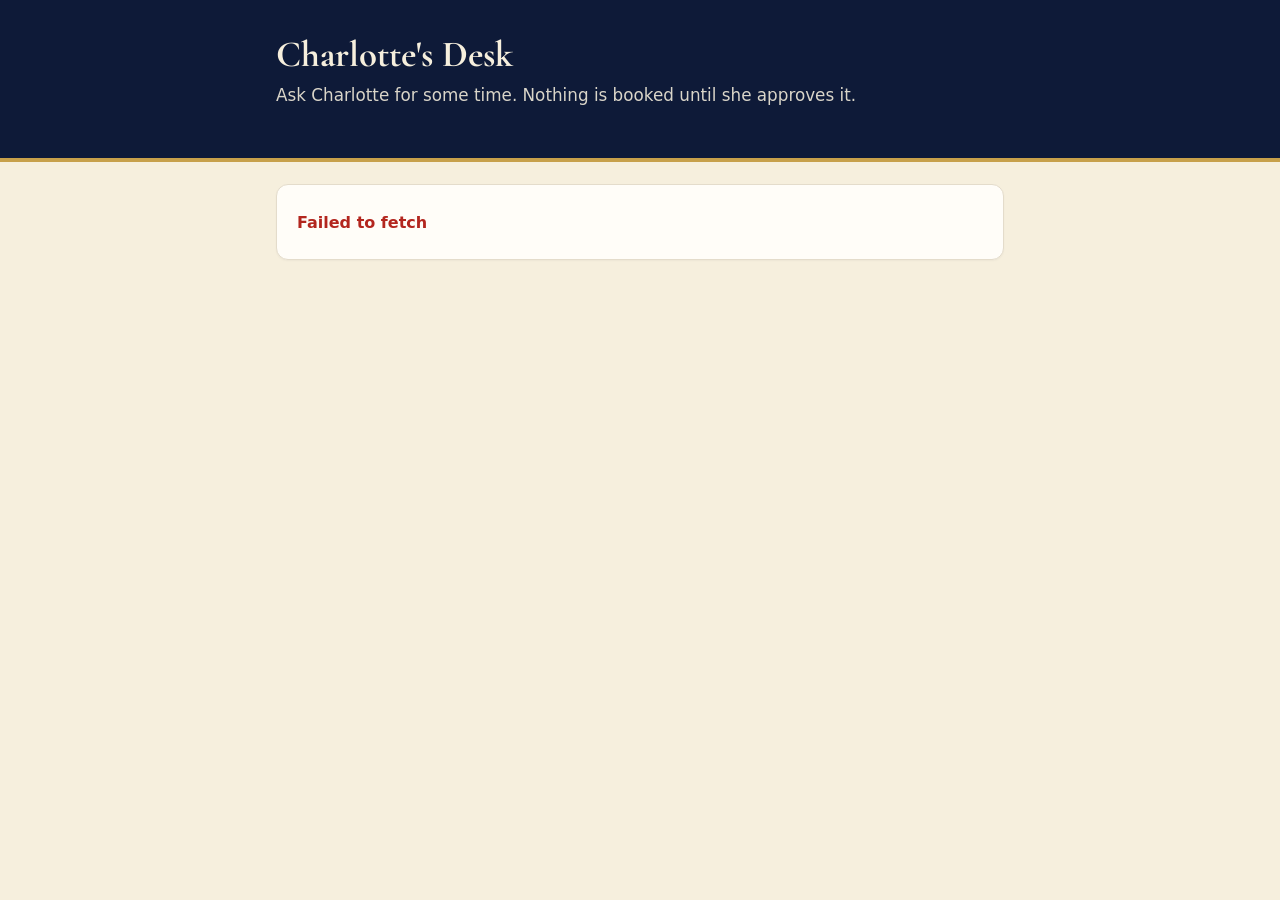
<file: index.html>
<!doctype html>
<html lang="en-GB"><head><meta charset="utf-8"><meta name="viewport" content="width=device-width, initial-scale=1">
<title>Charlotte's Desk</title>
<meta name="robots" content="noindex">
<link href="https://fonts.googleapis.com/css2?family=Cormorant+Garamond:wght@600;700&display=swap" rel="stylesheet">
<link rel="stylesheet" href="app.css">
<style>
  .tabs { display: flex; gap: 8px; margin-top: 20px; flex-wrap: wrap; }
  .tabs button { font: inherit; background: transparent; color: var(--cream); border: 1px solid rgba(246,239,221,.45); border-radius: 22px; padding: 8px 20px; cursor: pointer; }
  .tabs button[aria-selected=true] { background: var(--gold); color: var(--navy); border-color: var(--gold); font-weight: 700; }
  .tabs button:focus-visible { outline: 3px solid var(--gold); outline-offset: 2px; }
  .match { display: block; width: 100%; text-align: left; font: inherit; border: 2px solid var(--line); background: #fff; border-radius: 10px; padding: 10px 12px; margin-bottom: 8px; cursor: pointer; color: var(--ink); }
  .match.on { border-color: var(--navy); background: #f1f3fa; box-shadow: 0 0 0 3px rgba(199,160,74,.35); }
  .match[disabled] { opacity: .55; cursor: not-allowed; }
  .match .small a { margin-left: 6px; }
  .mapframe { width: 100%; height: 220px; border: 1px solid var(--line); border-radius: 10px; margin-top: 4px; }
</style>
</head><body>
<header class="hero"><div class="wrap">
  <h1 id="ttl">Charlotte's Desk</h1>
  <p id="intro">Ask Charlotte for some time. Nothing is booked until she approves it.</p>
  <p id="next" class="small" style="margin-top:10px;color:var(--gold)"></p>
  <div class="tabs" role="tablist" aria-label="What would you like to do?">
    <button type="button" role="tab" id="tab-meet" aria-selected="true" aria-controls="panel-meet">Request a meeting</button>
    <button type="button" role="tab" id="tab-task" aria-selected="false" aria-controls="panel-task">Add a task</button>
  </div>
</div></header>

<main class="wrap">
 <!-- ================= REQUEST A MEETING ================= -->
 <div id="panel-meet" role="tabpanel" aria-labelledby="tab-meet">
  <div id="loading" class="card"><span class="muted">Loading Charlotte's availability…</span></div>
  <div id="fatal" class="card hide"><p class="err" id="fatalmsg"></p></div>

  <form id="form" class="hide" autocomplete="on" novalidate>
    <section class="card">
      <div class="step"><b>1</b><h3>How would you like to meet?</h3></div>
      <div class="cards2">
        <button type="button" class="pick on" data-t="Virtual (video call)"><strong>Video call</strong><span class="small muted">Charlotte sends you a link</span></button>
        <button type="button" class="pick" data-t="Face to face"><strong>Face to face</strong><span class="small muted">You choose where</span></button>
      </div>
      <div class="hide" id="locf" style="margin-top:12px">
        <div class="field" style="margin-bottom:8px"><label for="loc">Where would you like to meet? *</label>
          <div style="display:flex;gap:8px"><input type="text" id="loc" placeholder="Venue name and town, or a postcode" autocomplete="off"><button type="button" class="btn" id="findbtn" style="white-space:nowrap">Find address</button></div></div>
        <div id="matches"></div>
        <iframe id="mapframe" class="mapframe hide" title="Map of the place you chose" loading="lazy" referrerpolicy="no-referrer"></iframe>
        <p class="tiny muted" style="margin:6px 0 0">Charlotte can meet face to face within about an hour's drive of Newport. Anywhere further, a video call works best.</p>
      </div>
      <div class="notice hide" id="locmsg" role="status" style="margin-top:12px"></div>
    </section>

    <section class="card">
      <div class="step"><b>2</b><h3>How long?</h3></div>
      <div class="chips" id="lens"></div>
    </section>

    <section class="card">
      <div class="step"><b>3</b><h3>Pick a day and a time</h3></div>
      <p class="small muted" style="margin-top:0">Only times when Charlotte is free are shown (UK time).</p>
      <div class="chips" id="days" style="margin-bottom:10px"></div>
      <div class="chips" id="times"></div>
      <p class="small muted" id="nodays"></p>
      <p id="picked" class="small" style="margin-bottom:0"></p>
    </section>

    <section class="card">
      <div class="step"><b>4</b><h3>Your details</h3></div>
      <div class="row2"><div class="field"><label for="name">Your name *</label><input type="text" id="name" autocomplete="name"></div>
        <div class="field"><label for="email">Email *</label><input type="email" id="email" autocomplete="email"></div></div>
      <div class="field"><label for="phone">Phone (optional)</label><input type="tel" id="phone" autocomplete="tel"></div>
      <div class="field"><label for="topic">What would you like to talk about? *</label><textarea id="topic"></textarea></div>
      <div class="field hp" aria-hidden="true"><label for="website">Leave this empty</label><input type="text" id="website" tabindex="-1" autocomplete="off"></div>
      <div class="err" id="err" role="alert"></div>
      <button type="submit" class="btn gold block" id="go">Ask Charlotte for this time</button>
      <p class="tiny muted" style="margin-top:10px">This only sends Charlotte a request. Nothing is booked or confirmed until she approves it and replies to you by email.</p>
    </section>
  </form>

  <div id="done" class="card hide">
    <div class="ok"><h2 style="margin-top:0">Request sent</h2><p id="donemsg" style="margin:0"></p></div>
    <p class="small muted" style="margin-top:14px">Nothing is booked yet. Charlotte will reply by email once she has approved a time.</p>
  </div>
 </div>

 <!-- ================= ADD A TASK (Charlotte only) ================= -->
 <div id="panel-task" role="tabpanel" aria-labelledby="tab-task" class="hide">
  <div id="tapp" class="hide">
   <form id="tform" class="card" novalidate>
    <div class="field"><label for="t">What needs doing? *</label><textarea id="t" placeholder="e.g. Ring the venue about dietary needs"></textarea></div>
    <div class="field"><label id="tlistlbl">Which list?</label>
      <div class="chips" id="tlist"><button type="button" class="chip on" data-v="Work (Hammer and Pen)">Hammer and Pen</button><button type="button" class="chip" data-v="Work (Heres Law)">Heres Law</button><button type="button" class="chip" data-v="Personal">Personal</button></div></div>
    <div class="field"><label>When?</label>
      <div class="chips" id="twhen"><button type="button" class="chip on" data-d="today">Today</button><button type="button" class="chip" data-d="tomorrow">Tomorrow</button><button type="button" class="chip" data-d="friday">This Friday</button><button type="button" class="chip" data-d="monday">Next Monday</button><button type="button" class="chip" data-d="none">No date</button></div>
      <input type="date" id="tdue" style="margin-top:10px;max-width:220px" aria-label="Or pick a date"></div>
    <div class="field"><label>How urgent?</label>
      <div class="chips" id="turg"><button type="button" class="chip" data-v="Urgent (this week)">Urgent</button><button type="button" class="chip on" data-v="Normal">Normal</button><button type="button" class="chip" data-v="No rush">No rush</button></div></div>
    <div class="err" id="terr" role="alert"></div>
    <button type="submit" class="btn gold block" id="tgo">Add to my Morning Desk</button>
   </form>
   <section class="card"><h2 id="trecenth">Added recently</h2><div class="list" id="trecent"><span class="muted small">Loading…</span></div></section>
  </div>
 </div>
</main>
<script src="config.js?v=3"></script><script src="app.js?v=3"></script>
<script>
(function () {
  var D = window.Desk, $ = D.$, h = D.h, hadTk = /[#&]tk=/.test(location.hash), key = D.key(), tkey = key ? '' : D.taskKey(), limited = !key && !!tkey && (hadTk || /[?&](only=tasks|tab=task)/.test(location.search)); /* a remembered task key alone never turns the public meeting page into the tasks-only page */
  if (hadTk && !key) { try { history.replaceState(null, '', location.pathname + '?only=tasks'); } catch (e) { /* ignore */ } } // so a bookmark of the tasks-only page keeps working
  var st = { type: 'Virtual (video call)', len: 0, date: '', start: null, data: null, dest: '', f2f: null, matches: [] };

  // ---------------- tabs ----------------
  if (!key) { $('.tabs').classList.add('hide'); }
  if (limited) { $('#panel-meet').classList.add('hide'); $('#panel-task').classList.remove('hide'); $('#ttl').textContent = 'Add a task for Charlotte'; $('#intro').textContent = "It goes straight onto Charlotte's to do list."; $('#next').textContent = ''; document.title = 'Add a task for Charlotte'; $('#tapp').classList.remove('hide');
    // Personal or Other only (everything lands on her Personal list), a different button, and a list of everything added with when it was done and her notes
    $('#tlistlbl').textContent = 'Is it personal, or something else?'; $('#tlist').innerHTML = '<button type="button" class="chip on" data-v="Personal">Personal</button><button type="button" class="chip" data-v="Other">Other</button>';
    $('#tgo').textContent = "Add to Charlotte's to do list"; $('#trecenth').textContent = 'All to do list added'; }
  function showTab(which) {
    $('#panel-meet').classList.toggle('hide', which !== 'meet'); $('#panel-task').classList.toggle('hide', which !== 'task');
    $('#tab-meet').setAttribute('aria-selected', which === 'meet'); $('#tab-task').setAttribute('aria-selected', which === 'task');
    try { var u = new URL(location.href); if (which === 'task') u.searchParams.set('tab', 'task'); else u.searchParams.delete('tab'); history.replaceState(null, '', u.pathname + u.search); } catch (e) { /* ignore */ }
    if (which === 'task') openTasks();
  }
  $('#tab-meet').addEventListener('click', function () { showTab('meet'); });
  $('#tab-task').addEventListener('click', function () { showTab('task'); });

  // ---------------- request a meeting ----------------
  function fatal(m) { $('#loading').classList.add('hide'); $('#fatal').classList.remove('hide'); $('#fatalmsg').textContent = m; }
  function blocked(date, m) { if (st.type !== 'Face to face' || !st.dest || !st.f2f) return false; return (st.f2f[date] || []).some(function (b) { return m >= b[0] && m < b[1]; }); }
  function timesFor(d) { return D.fit(d.free, st.len, st.data.step).filter(function (m) { return !blocked(d.date, m); }); }
  function load(dest) {
    return D.api('getAvailability', dest || '').then(function (a) {
      st.data = a; st.f2f = a.f2f || null; $('#ttl').textContent = a.title || "Charlotte's Desk"; document.title = a.title || "Charlotte's Desk";
      if (!st.len) st.len = (a.lengths.indexOf(30) !== -1 ? 30 : a.lengths[0]);
      $('#loading').classList.add('hide'); $('#form').classList.remove('hide'); drawLens(); drawDays();
      var first = null; a.days.some(function (d) { var t = timesFor(d); if (t.length) { first = d.label + ' at ' + D.fmt(t[0]); return true; } });
      $('#next').textContent = first ? 'Next free time: ' + first : '';
    });
  }
  if (!limited) load('').catch(function (e) { fatal(e.message); });

  function toVideo(msg) {
    st.type = 'Virtual (video call)'; st.dest = ''; st.f2f = null; D.$$('.pick').forEach(function (x) { x.classList.toggle('on', x.dataset.t === st.type); });
    $('#locf').classList.add('hide'); $('#loc').value = ''; $('#matches').innerHTML = ''; $('#mapframe').classList.add('hide');
    $('#locmsg').textContent = msg; $('#locmsg').classList.remove('hide'); st.start = null; if (st.data) drawDays();
  }
  $('.cards2').addEventListener('click', function (e) {
    var b = e.target.closest('.pick'); if (!b) return; st.type = b.dataset.t; st.start = null;
    D.$$('.pick').forEach(function (x) { x.classList.toggle('on', x === b); });
    $('#locf').classList.toggle('hide', st.type !== 'Face to face'); $('#locmsg').classList.add('hide');
    if (st.type !== 'Face to face') { st.dest = ''; $('#mapframe').classList.add('hide'); }
    if (st.data) drawDays();
  });

  function findAddress() {
    var v = $('#loc').value.trim(); $('#locmsg').classList.add('hide'); if (!v) { $('#locmsg').textContent = 'Please type where you would like to meet.'; $('#locmsg').classList.remove('hide'); return; }
    var btn = $('#findbtn'); D.busy(btn, true, 'Searching…'); st.dest = ''; $('#matches').innerHTML = ''; $('#mapframe').classList.add('hide');
    D.api('checkLocation', v).then(function (r) {
      D.busy(btn, false);
      if (r.tooFar) { toVideo(r.message); return; }
      if (!r.ok) { $('#locmsg').textContent = r.message; $('#locmsg').classList.remove('hide'); return; }
      st.matches = r.matches;
      $('#matches').innerHTML = '<p class="small muted" style="margin:0 0 6px">Choose the right address:</p>' + r.matches.map(function (m, i) {
        return '<button type="button" class="match" data-i="' + i + '"' + (m.tooFar ? ' disabled' : '') + '><strong>' + h(m.address) + '</strong><div class="small muted">' + (m.tooFar ? 'More than an hour\'s drive from Charlotte: please choose a video call for this one.' : 'About ' + (m.minutes === null ? '' : m.minutes + ' minutes by car from Charlotte') ) + '<a href="' + h(m.mapsUrl) + '" target="_blank" rel="noopener">View on Google Maps</a></div></button>';
      }).join('');
      var ok = r.matches.filter(function (m) { return !m.tooFar; }); if (ok.length === 1) choose(r.matches.indexOf(ok[0]));
    }).catch(function (x) { D.busy(btn, false); $('#locmsg').textContent = x.message; $('#locmsg').classList.remove('hide'); });
  }
  function choose(i) {
    var m = st.matches[i]; if (!m || m.tooFar) return; st.dest = m.address; st.start = null;
    D.$$('.match').forEach(function (x) { x.classList.toggle('on', Number(x.dataset.i) === i); });
    var f = $('#mapframe'); f.src = 'https://maps.google.com/maps?q=' + encodeURIComponent(m.address) + '&output=embed'; f.classList.remove('hide');
    load(m.address).catch(function (e) { $('#locmsg').textContent = e.message; $('#locmsg').classList.remove('hide'); });
  }
  $('#findbtn').addEventListener('click', findAddress);
  $('#loc').addEventListener('keydown', function (e) { if (e.key === 'Enter') { e.preventDefault(); findAddress(); } });
  $('#loc').addEventListener('input', function () { if (st.dest) { st.dest = ''; st.f2f = null; $('#mapframe').classList.add('hide'); D.$$('.match').forEach(function (x) { x.classList.remove('on'); }); if (st.data) drawDays(); } });
  $('#matches').addEventListener('click', function (e) { if (e.target.closest('a')) return; var b = e.target.closest('.match'); if (b) choose(Number(b.dataset.i)); });

  function drawLens() { $('#lens').innerHTML = st.data.lengths.map(function (n) { return '<button type="button" class="chip' + (n === st.len ? ' on' : '') + '" data-n="' + n + '">' + n + ' minutes</button>'; }).join(''); }
  $('#lens').addEventListener('click', function (e) { var b = e.target.closest('.chip'); if (!b) return; st.len = Number(b.dataset.n); st.start = null; drawLens(); drawDays(); });
  function drawDays() {
    var f2fWait = st.type === 'Face to face' && !st.dest;
    var ok = f2fWait ? [] : st.data.days.filter(function (d) { return timesFor(d).length; });
    if (!ok.some(function (d) { return d.date === st.date; })) { st.date = ok.length ? ok[0].date : ''; st.start = null; }
    $('#days').innerHTML = ok.map(function (d) { return '<button type="button" class="chip' + (d.date === st.date ? ' on' : '') + '" data-d="' + d.date + '">' + h(d.label) + '</button>'; }).join('');
    $('#nodays').textContent = f2fWait ? 'Choose an address above first, then the times Charlotte can get there will appear.' : (ok.length ? '' : 'There are no free times for that in the next few weeks. Try a shorter meeting or a video call, or email Charlotte directly.');
    drawTimes();
  }
  $('#days').addEventListener('click', function (e) { var b = e.target.closest('.chip'); if (!b) return; st.date = b.dataset.d; st.start = null; drawDays(); });
  function drawTimes() {
    var day = st.data.days.filter(function (d) { return d.date === st.date; })[0], t = day ? timesFor(day) : [];
    $('#times').innerHTML = t.map(function (m) { return '<button type="button" class="chip' + (m === st.start ? ' on' : '') + '" data-m="' + m + '">' + D.fmt(m) + '</button>'; }).join('');
    $('#picked').innerHTML = st.start !== null && day ? 'You have picked <strong>' + h(day.label) + ' at ' + D.fmt(st.start) + '</strong> for ' + st.len + ' minutes.' : '';
  }
  $('#times').addEventListener('click', function (e) { var b = e.target.closest('.chip'); if (!b) return; st.start = Number(b.dataset.m); drawTimes(); });

  $('#form').addEventListener('submit', function (e) {
    e.preventDefault(); var err = $('#err'); err.textContent = '';
    if (st.type === 'Face to face' && !st.dest) { err.textContent = 'Please find and choose the address you would like to meet at, or choose a video call.'; $('#loc').focus(); return; }
    if (!st.date || st.start === null) { err.textContent = 'Please pick a day and a time.'; return; }
    var btn = $('#go'); D.busy(btn, true, 'Sending…');
    D.api('requestMeeting', { name: $('#name').value, email: $('#email').value, phone: $('#phone').value, topic: $('#topic').value, type: st.type, location: st.type === 'Face to face' ? st.dest : '',
      date: st.date, start: D.fmt(st.start), length: st.len, website: $('#website').value }).then(function () {
      $('#form').classList.add('hide'); $('#done').classList.remove('hide');
      $('#donemsg').textContent = 'Thank you. You asked for ' + D.label(st.date) + ' at ' + D.fmt(st.start) + ' (' + st.len + ' minutes, ' + (st.type === 'Face to face' ? 'face to face at ' + st.dest : 'video call') + ').';
      window.scrollTo(0, 0);
    }).catch(function (x) {
      D.busy(btn, false);
      if (/^TOO_FAR:/.test(x.message)) { toVideo(x.message.replace(/^TOO_FAR:/, '')); err.textContent = 'Please check the details and press the button again to send it as a video call.'; return; }
      if (/^TRAVEL:/.test(x.message)) { err.textContent = x.message.replace(/^TRAVEL:/, ''); st.start = null; load(st.dest).catch(function () {}); return; }
      err.textContent = x.message; load(st.type === 'Face to face' ? st.dest : '').catch(function () {});
    });
  });

  // ---------------- add a task (needs Charlotte's private key) ----------------
  var tst = { list: limited ? 'Personal' : 'Work (Hammer and Pen)', urg: 'Normal', when: 'today' }, tOpened = false;
  function A() { return D.api.apply(null, [arguments[0], key || tkey].concat([].slice.call(arguments, 1))); }
  function pick(sel, set) { $(sel).addEventListener('click', function (e) { var b = e.target.closest('.chip'); if (!b) return; D.$$(sel + ' .chip').forEach(function (x) { x.classList.toggle('on', x === b); }); set(b); }); }
  pick('#tlist', function (b) { tst.list = b.dataset.v; }); pick('#turg', function (b) { tst.urg = b.dataset.v; });
  pick('#twhen', function (b) { tst.when = b.dataset.d; $('#tdue').value = ''; });
  $('#tdue').addEventListener('change', function () { D.$$('#twhen .chip').forEach(function (x) { x.classList.remove('on'); }); tst.when = 'date'; });
  function dueDate() {
    var t = D.todayStr(), wd = D.weekday(t);
    if (tst.when === 'today') return t; if (tst.when === 'tomorrow') return D.addDays(t, 1);
    if (tst.when === 'friday') return D.addDays(t, (5 - wd + 7) % 7); if (tst.when === 'monday') return D.addDays(t, 8 - wd);
    if (tst.when === 'date') return $('#tdue').value; return '';
  }
  function recentLimited() {
    A('taskList').then(function (rows) {
      $('#trecent').innerHTML = rows.length ? rows.map(function (t) {
        var st = t.status === 'Done' ? '<span class="pill green">Done' + (t.done ? ' ' + h(D.label(t.done)) : '') + '</span>' : t.status === 'On the list' ? '<span class="pill amber">On Charlotte\'s list</span>' : '<span class="pill grey">Sent</span>';
        return '<div style="display:block"><div style="display:flex;gap:10px;justify-content:space-between;align-items:flex-start"><strong>' + h(t.title) + '</strong><span style="white-space:nowrap">' + st + '</span></div>'
          + '<div class="small muted">' + h(t.kind || 'Personal') + (t.due ? ' · due ' + h(D.label(t.due)) : '') + ' · ' + h(t.urgency) + (t.added ? ' · added ' + h(D.label(t.added)) : '') + '</div>'
          + (t.note ? '<div class="small" style="margin-top:4px">Charlotte\'s note: ' + h(t.note) + '</div>' : '') + '</div>';
      }).join('') : '<span class="muted small">Nothing yet.</span>';
    }).catch(function (e) { $('#trecent').innerHTML = '<span class="err">' + h(e.message) + '</span>'; });
  }
  function recent() {
    if (limited) return recentLimited();
    A('adminGet').then(function (s) {
      $('#trecent').innerHTML = s.tasks.length ? s.tasks.map(function (t) { return '<div><div><strong>' + h(t.title) + '</strong><div class="small muted">' + h(t.list) + (t.due ? ' · due ' + h(D.label(t.due)) : '') + ' · ' + h(t.urgency) + '</div></div></div>'; }).join('') : '<span class="muted small">Nothing yet.</span>';
    }).catch(function (e) { $('#trecent').innerHTML = '<span class="err">' + h(e.message) + '</span>'; });
  }
  function openTasks() {
    $('#tapp').classList.remove('hide'); if (!tOpened) { tOpened = true; recent(); }
  }
  if (limited) openTasks();
  $('#tform').addEventListener('submit', function (e) {
    e.preventDefault(); var btn = $('#tgo'), err = $('#terr'); err.textContent = ''; D.busy(btn, true, 'Adding…');
    A('adminAddTask', { title: $('#t').value, list: limited ? 'Personal' : tst.list, kind: limited ? tst.list : '', due: dueDate(), urgency: tst.urg }).then(function () { D.busy(btn, false); $('#t').value = ''; D.toast(limited ? "Added to Charlotte's to do list" : 'Added to your Morning Desk'); $('#t').focus(); recent(); })
      .catch(function (x) { D.busy(btn, false); err.textContent = x.message; });
  });
  if (key && /[?&]tab=task/.test(location.search)) showTab('task');
})();
</script>
</body></html>
</file>
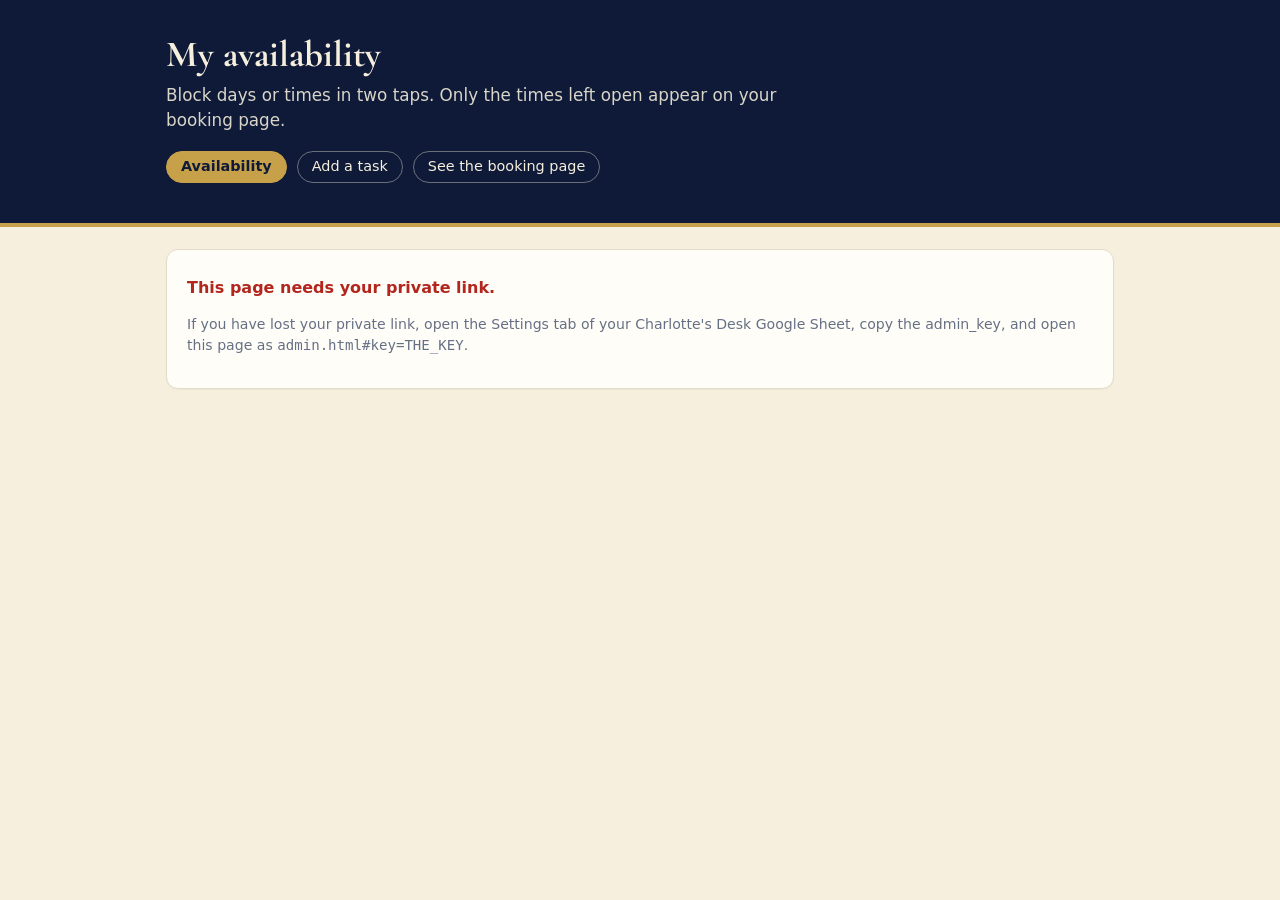
<file: admin.html>
<!doctype html>
<html lang="en-GB"><head><meta charset="utf-8"><meta name="viewport" content="width=device-width, initial-scale=1">
<title>My availability</title>
<meta name="robots" content="noindex">
<link href="https://fonts.googleapis.com/css2?family=Cormorant+Garamond:wght@600;700&display=swap" rel="stylesheet">
<link rel="stylesheet" href="app.css">
</head><body>
<header class="hero"><div class="wrap wide">
  <h1>My availability</h1>
  <p>Block days or times in two taps. Only the times left open appear on your booking page.</p>
  <div class="nav"><a class="on" href="admin.html">Availability</a><a href="index.html?tab=task">Add a task</a><a href="index.html" target="_blank" rel="noopener">See the booking page</a></div>
</div></header>

<main class="wrap wide">
  <div id="loading" class="card"><span class="muted">Loading…</span></div>
  <div id="fatal" class="card hide"><p class="err" id="fatalmsg"></p><p class="small muted">If you have lost your private link, open the Settings tab of your Charlotte's Desk Google Sheet, copy the admin_key, and open this page as <code>admin.html#key=THE_KEY</code>.</p></div>

  <div id="app" class="hide">
    <section class="card">
      <h2>Quick block</h2>
      <p class="small muted" style="margin-top:0">One tap. It takes the time off your booking page straight away.</p>
      <div class="chips" id="quick"></div>
    </section>

    <section class="card">
      <h2>Block something else</h2>
      <div class="chips" style="margin-bottom:12px" id="btype">
        <button type="button" class="chip on" data-t="day">Whole day(s)</button><button type="button" class="chip" data-t="time">Part of a day</button><button type="button" class="chip" data-t="weekly">Every week</button>
      </div>
      <div class="row2">
        <div class="field" id="f-date"><label for="b-date">Date</label><input type="date" id="b-date"></div>
        <div class="field" id="f-dateto"><label for="b-dateto">Until (optional, for several days)</label><input type="date" id="b-dateto"></div>
        <div class="field hide" id="f-wd"><label for="b-wd">Day of the week</label><select id="b-wd"><option value="1">Monday</option><option value="2">Tuesday</option><option value="3">Wednesday</option><option value="4">Thursday</option><option value="5">Friday</option><option value="6">Saturday</option><option value="7">Sunday</option></select></div>
        <div class="field hide" id="f-from"><label for="b-from">From</label><input type="time" id="b-from" value="13:00"></div>
        <div class="field hide" id="f-to"><label for="b-to">To</label><input type="time" id="b-to" value="17:00"></div>
      </div>
      <div class="field"><label for="b-note">Note to yourself (optional)</label><input type="text" id="b-note" placeholder="e.g. Court day, school run, holiday"></div>
      <div class="err" id="b-err" role="alert"></div>
      <button class="btn gold" id="b-add">Block this</button>
    </section>

    <section class="card">
      <h2>Blocked at the moment</h2>
      <div class="list" id="blocks"></div>
    </section>

    <section class="card">
      <h2>Meeting requests</h2>
      <p class="small muted" style="margin-top:0">A requested time is held, so nobody else can take it. Nothing is ever emailed to them from here: reply to them yourself.</p>
      <div class="list" id="reqs"></div>
    </section>

    <section class="card">
      <h2>What people can book (next two weeks)</h2>
      <div class="prev" id="prev"></div>
    </section>

    <section class="card">
      <h2>My weekly hours</h2>
      <p class="small muted" style="margin-top:0">Write times like <code>09:30-12:30, 13:30-17:00</code>. Untick a day to take it off completely.</p>
      <div id="hours"></div>
      <button class="btn" id="h-save">Save my hours</button>
    </section>

    <section class="card">
      <details><summary>Settings</summary>
        <div style="margin-top:14px">
          <div class="field"><label for="s-title">Page heading</label><input type="text" id="s-title"></div>
          <div class="field"><label for="s-intro">Sentence under the heading</label><input type="text" id="s-intro"></div>
          <div class="row2">
            <div class="field"><label for="s-notify">Send meeting alerts to</label><input type="email" id="s-notify"></div>
            <div class="field"><label for="s-lengths">Meeting lengths (minutes, comma separated)</label><input type="text" id="s-lengths"></div>
            <div class="field"><label for="s-notice">Earliest booking: hours from now</label><input type="number" id="s-notice" min="0"></div>
            <div class="field"><label for="s-horizon">How many days ahead</label><input type="number" id="s-horizon" min="1" max="60"></div>
            <div class="field"><label for="s-step">Start times every (minutes)</label><input type="number" id="s-step" min="5" step="5"></div>
            <div class="field"><label for="s-buffer">Gap around meetings (minutes)</label><input type="number" id="s-buffer" min="0" step="5"></div>
          </div>
          <div class="row2"><div class="field"><label for="s-home">Home base for drive times (never shown to visitors)</label><input type="text" id="s-home"></div>
            <div class="field"><label for="s-maxdrive">Longest drive for a face-to-face meeting (minutes)</label><input type="number" id="s-maxdrive" min="10" step="5"></div></div>
          <div class="field"><label for="s-cal">Calendars to hide busy times from (email addresses, comma separated, optional)</label><input type="text" id="s-cal" placeholder="cwa@hereslaw.co.uk, lottewarren95@gmail.com"><div class="tiny muted">Only works for calendars shared with the Google account that runs this page (see SETUP.md, Part C).</div></div>
          <button class="btn" id="s-save">Save settings</button>
        </div>
      </details>
    </section>

    <section class="card">
      <h2>My links</h2>
      <p class="small" style="margin-top:0">Booking page (send this to people; it also has your Add a task tab, which only works for you): <a id="l-meet" target="_blank" rel="noopener"></a></p>
      <p class="small" style="margin-bottom:0">Add a task tab direct link: <a id="l-task"></a></p>
    </section>
  </div>
</main>
<script src="config.js"></script><script src="app.js"></script>
<script>
(function () {
  var D = window.Desk, $ = D.$, h = D.h, key = D.key(), S = null, btype = 'day';
  function fatal(m) { $('#loading').classList.add('hide'); $('#fatal').classList.remove('hide'); $('#fatalmsg').textContent = m; }
  function A() { return D.api.apply(null, [arguments[0], key].concat([].slice.call(arguments, 1))); }
  function load() { return A('adminGet').then(function (s) { if (!s || !s.now) throw new Error('The page did not receive your availability. Please refresh in a moment; if it keeps happening, tell Claude.'); S = s; draw(); $('#loading').classList.add('hide'); $('#app').classList.remove('hide'); }).catch(function (e) { fatal(e.message); }); }
  function range(a, b) { return D.fmt(a) + ' to ' + D.fmt(b); }
  var WD = ['', 'Monday', 'Tuesday', 'Wednesday', 'Thursday', 'Friday', 'Saturday', 'Sunday'];

  function draw() {
    // quick buttons
    var today = S.now.date, tom = D.addDays(today, 1), wd = D.weekday(today), endWeek = D.addDays(today, 7 - wd), nextMon = D.addDays(today, 8 - wd);
    var q = [
      ['Today, all day', { type: 'day', date: today, note: 'Quick block' }],
      ['This afternoon', { type: 'time', date: today, from: '12:00', to: '18:00', note: 'Quick block' }],
      ['Tomorrow, all day', { type: 'day', date: tom, note: 'Quick block' }],
      ['Tomorrow morning', { type: 'time', date: tom, from: '06:00', to: '13:00', note: 'Quick block' }],
      ['Rest of this week', { type: 'day', date: today, date_to: endWeek, note: 'Quick block' }],
      ['All of next week', { type: 'day', date: nextMon, date_to: D.addDays(nextMon, 6), note: 'Quick block' }],
      ['Every Friday afternoon', { type: 'weekly', weekday: 5, from: '12:00', to: '18:00', note: 'Quick block' }]
    ];
    $('#quick').innerHTML = q.map(function (x, i) { return '<button type="button" class="chip gold" data-i="' + i + '">' + h(x[0]) + '</button>'; }).join('');
    $('#quick').onclick = function (e) { var b = e.target.closest('.chip'); if (!b) return; var item = q[Number(b.dataset.i)]; b.disabled = true;
      A('adminAddBlock', item[1]).then(function () { D.toast('Blocked: ' + item[0]); return load(); }).catch(function (x) { b.disabled = false; D.toast(x.message, 'err'); }); };

    // blocks
    $('#blocks').innerHTML = S.blocks.length ? S.blocks.map(function (b) {
      var what = b.type === 'weekly' ? 'Every ' + WD[Number(b.weekday)] + ', ' + b.from + ' to ' + b.to
        : b.type === 'time' ? D.label(b.date) + ', ' + b.from + ' to ' + b.to : (b.date_to && b.date_to !== b.date ? D.label(b.date) + ' to ' + D.label(b.date_to) : D.label(b.date)) + ', all day';
      return '<div><div><strong>' + h(what) + '</strong>' + (b.note && b.note !== 'Quick block' ? '<div class="small muted">' + h(b.note) + '</div>' : '') + '</div><button class="btn small ghost" data-rm="' + h(b.id) + '">Remove</button></div>';
    }).join('') : '<p class="muted small" style="margin:0">Nothing blocked. Your normal weekly hours apply.</p>';

    // requests
    var rq = S.requests;
    $('#reqs').innerHTML = rq.length ? rq.map(function (r) {
      var pill = { Requested: 'amber', Confirmed: 'green', Declined: 'grey', Done: 'grey' }[r.status] || '';
      return '<div style="align-items:flex-start"><div><strong>' + h(r.name) + '</strong> <span class="pill ' + pill + '">' + h(r.status) + '</span><div class="small">' + h(r.label) + ' at ' + h(r.start) + ' for ' + h(r.length) + ' min, ' + h(r.type) + (r.location ? ': ' + h(r.location) : '') + '</div>' +
        '<div class="small muted">' + h(r.topic) + '</div><div class="small"><a href="mailto:' + h(r.email) + '">' + h(r.email) + '</a>' + (r.phone ? ' · ' + h(r.phone) : '') + '</div></div>' +
        '<div class="chips" style="justify-content:flex-end">' + (r.status === 'Requested' ? '<button class="btn small" data-st="Confirmed" data-ref="' + h(r.ref) + '">Confirm</button>' + (r.type === 'Face to face' ? '<button class="btn small ghost" data-pl="' + h(r.ref) + '">Copy place link</button>' : '') + '<button class="btn small ghost" data-st="Declined" data-ref="' + h(r.ref) + '">Decline</button>' :
          r.status === 'Confirmed' ? '<button class="btn small ghost" data-st="Done" data-ref="' + h(r.ref) + '">Done</button><button class="btn small ghost" data-st="Declined" data-ref="' + h(r.ref) + '">Cancel</button>' : '') + '</div></div>';
    }).join('') : '<p class="muted small" style="margin:0">No requests yet.</p>';

    // preview
    $('#prev').innerHTML = S.preview.map(function (d) { return '<div><b>' + h(d.label) + '</b>' + (d.free.length ? d.free.map(function (f) { return range(f[0], f[1]); }).join('<br>') : '<span class="muted">Nothing open</span>') + '</div>'; }).join('');

    // hours
    $('#hours').innerHTML = S.hours.map(function (x) { return '<div class="hours"><label><strong>' + h(x.name) + '</strong></label><input type="checkbox" data-wd="' + x.weekday + '" ' + (x.on ? 'checked' : '') + ' aria-label="' + h(x.name) + ' open"><input type="text" data-w="' + x.weekday + '" value="' + h(x.windows) + '" placeholder="09:30-12:30, 13:30-17:00"></div>'; }).join('');

    // settings + links
    var s = S.settings; $('#s-title').value = s.title; $('#s-intro').value = s.intro; $('#s-notify').value = s.notify_email; $('#s-lengths').value = s.lengths; $('#s-notice').value = s.min_notice_hours;
    $('#s-horizon').value = s.horizon_days; $('#s-step').value = s.step_minutes; $('#s-buffer').value = s.buffer_minutes; $('#s-cal').value = s.calendar_ids || ''; $('#s-home').value = s.home_base || ''; $('#s-maxdrive').value = s.max_drive_minutes || 60;
    var base = location.href.replace(/[^\/]*([?#].*)?$/, ''); $('#l-meet').textContent = base; $('#l-meet').href = base; $('#l-task').textContent = base + '?tab=task'; $('#l-task').href = 'index.html?tab=task';
  }

  $('#blocks').addEventListener('click', function (e) { var b = e.target.closest('[data-rm]'); if (!b) return; b.disabled = true; A('adminRemoveBlock', b.dataset.rm).then(function () { D.toast('Removed'); return load(); }).catch(function (x) { b.disabled = false; D.toast(x.message, 'err'); }); });
  $('#reqs').addEventListener('click', function (e) {
    var p = e.target.closest('[data-pl]');
    if (p) { p.disabled = true; A('adminPlaceLink', p.dataset.pl).then(function (r) { p.disabled = false; var done = function () { D.toast('Place link copied'); }; try { navigator.clipboard.writeText(r.url).then(done, function () { window.prompt('Copy this link', r.url); }); } catch (x) { window.prompt('Copy this link', r.url); } }).catch(function (x) { p.disabled = false; D.toast(x.message, 'err'); }); return; }
    var b = e.target.closest('[data-st]'); if (!b) return; b.disabled = true;
    A('adminSetRequestStatus', b.dataset.ref, b.dataset.st).then(function (r) { D.toast(r && (r.eventProblem || r.mailProblem) ? 'Confirmed, but: ' + (r.eventProblem ? 'the calendar invite failed (' + r.eventProblem + ') ' : '') + (r.mailProblem ? 'the confirmation email failed (' + r.mailProblem + ')' : '') : (b.dataset.st === 'Confirmed' ? 'Confirmed. The confirmation email (with GAINS) and calendar invite have been sent.' : 'Updated'), r && (r.eventProblem || r.mailProblem) ? 'err' : undefined); return load(); }).catch(function (x) { b.disabled = false; D.toast(x.message, 'err'); });
  });

  $('#btype').addEventListener('click', function (e) {
    var b = e.target.closest('.chip'); if (!b) return; btype = b.dataset.t; D.$$('#btype .chip').forEach(function (x) { x.classList.toggle('on', x === b); });
    $('#f-date').classList.toggle('hide', btype === 'weekly'); $('#f-dateto').classList.toggle('hide', btype !== 'day'); $('#f-wd').classList.toggle('hide', btype !== 'weekly');
    $('#f-from').classList.toggle('hide', btype === 'day'); $('#f-to').classList.toggle('hide', btype === 'day');
  });
  $('#b-add').addEventListener('click', function () {
    var btn = this, err = $('#b-err'); err.textContent = ''; D.busy(btn, true, 'Blocking…');
    A('adminAddBlock', { type: btype, date: $('#b-date').value, date_to: btype === 'day' ? $('#b-dateto').value : '', weekday: $('#b-wd').value, from: $('#b-from').value, to: $('#b-to').value, note: $('#b-note').value })
      .then(function () { D.busy(btn, false); $('#b-note').value = ''; D.toast('Blocked'); return load(); }).catch(function (x) { D.busy(btn, false); err.textContent = x.message; });
  });
  $('#h-save').addEventListener('click', function () {
    var btn = this, rows = [1, 2, 3, 4, 5, 6, 7].map(function (w) { return { weekday: w, on: $('[data-wd="' + w + '"]').checked, windows: $('[data-w="' + w + '"]').value }; });
    D.busy(btn, true, 'Saving…'); A('adminSaveHours', rows).then(function () { D.busy(btn, false); D.toast('Hours saved'); return load(); }).catch(function (x) { D.busy(btn, false); D.toast(x.message, 'err'); });
  });
  $('#s-save').addEventListener('click', function () {
    var btn = this; D.busy(btn, true, 'Saving…');
    A('adminSaveSettings', { title: $('#s-title').value, intro: $('#s-intro').value, notify_email: $('#s-notify').value, lengths: $('#s-lengths').value, min_notice_hours: $('#s-notice').value, horizon_days: $('#s-horizon').value, step_minutes: $('#s-step').value, buffer_minutes: $('#s-buffer').value, calendar_ids: $('#s-cal').value, home_base: $('#s-home').value, max_drive_minutes: $('#s-maxdrive').value })
      .then(function () { D.busy(btn, false); D.toast('Settings saved'); return load(); }).catch(function (x) { D.busy(btn, false); D.toast(x.message, 'err'); });
  });
  if (!key) fatal('This page needs your private link.'); else load();
})();
</script>
</body></html>
</file>
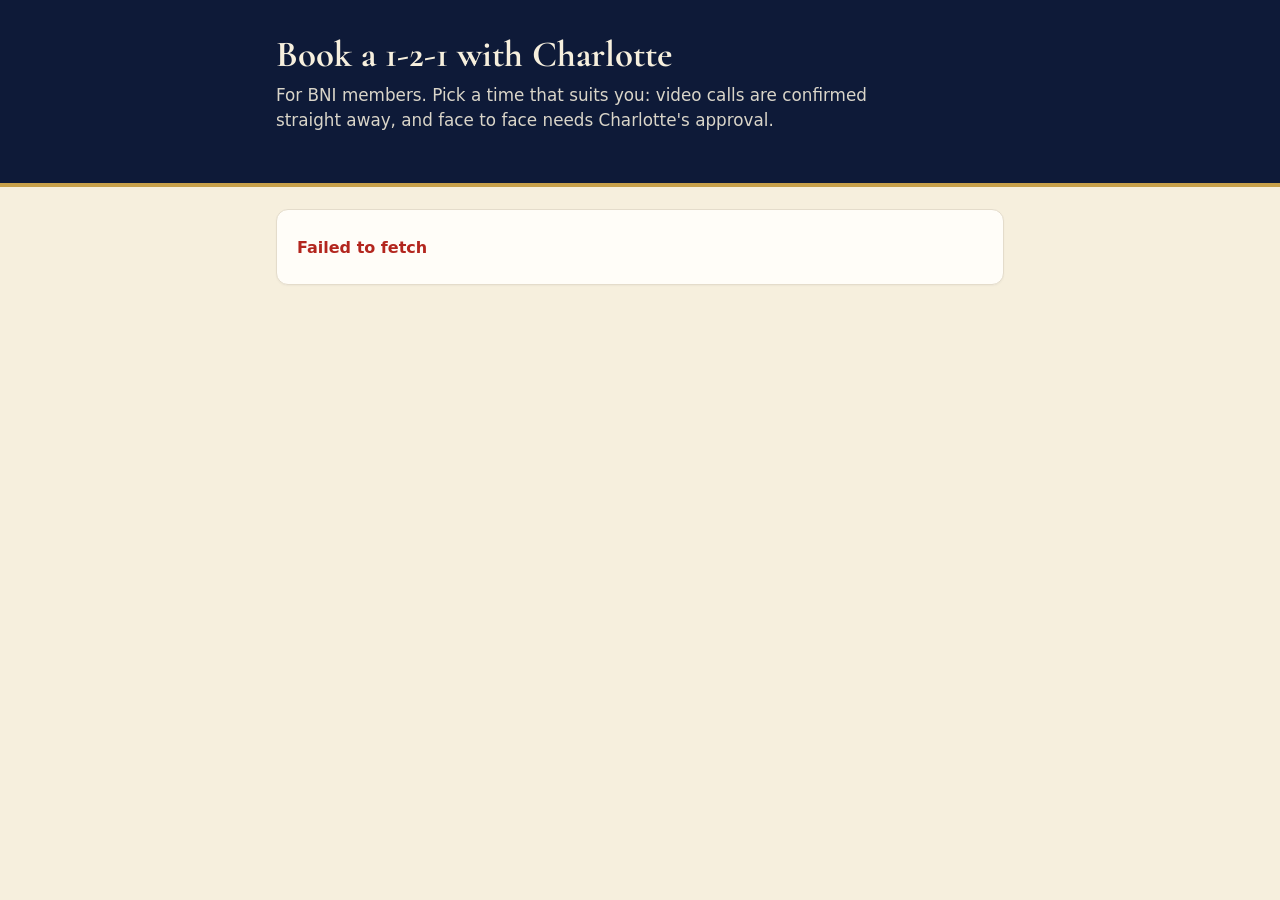
<file: bni.html>
<!doctype html>
<html lang="en-GB"><head><meta charset="utf-8"><meta name="viewport" content="width=device-width, initial-scale=1">
<title>Book a BNI 1-2-1 with Charlotte</title>
<meta name="robots" content="noindex">
<link href="https://fonts.googleapis.com/css2?family=Cormorant+Garamond:wght@600;700&display=swap" rel="stylesheet">
<link rel="stylesheet" href="app.css">
<style>
  .match { display: block; width: 100%; text-align: left; font: inherit; border: 2px solid var(--line); background: #fff; border-radius: 10px; padding: 10px 12px; margin-bottom: 8px; cursor: pointer; color: var(--ink); }
  .match.on { border-color: var(--navy); background: #f1f3fa; box-shadow: 0 0 0 3px rgba(199,160,74,.35); }
  .match[disabled] { opacity: .55; cursor: not-allowed; }
  .match .small a { margin-left: 6px; }
  .mapframe { width: 100%; height: 220px; border: 1px solid var(--line); border-radius: 10px; margin-top: 4px; }
</style>
</head><body>
<header class="hero"><div class="wrap">
  <h1 id="ttl">Book a 1-2-1 with Charlotte</h1>
  <p id="intro">For BNI members. Pick a time that suits you: video calls are confirmed straight away, and face to face needs Charlotte's approval.</p>
  <p id="next" class="small" style="margin-top:10px;color:var(--gold)"></p>
</div></header>

<main class="wrap">
  <div id="loading" class="card"><span class="muted">Loading Charlotte's availability…</span></div>
  <div id="fatal" class="card hide"><p class="err" id="fatalmsg"></p></div>

  <form id="form" class="hide" autocomplete="on" novalidate>
    <section class="card">
      <div class="step"><b>1</b><h3>How would you like to meet?</h3></div>
      <div class="cards2">
        <button type="button" class="pick on" data-t="Virtual (video call)"><strong>Video call</strong><span class="small muted">Confirmed instantly, with a calendar invite and video link</span></button>
        <button type="button" class="pick" data-t="Face to face"><strong>Face to face</strong><span class="small muted">You choose where. Charlotte approves these</span></button>
      </div>
      <div class="hide" id="locf" style="margin-top:12px">
        <div class="field" style="margin-bottom:8px"><label for="loc">Where would you like to meet? *</label>
          <div style="display:flex;gap:8px"><input type="text" id="loc" placeholder="Venue name and town, or a postcode" autocomplete="off"><button type="button" class="btn" id="findbtn" style="white-space:nowrap">Find address</button></div></div>
        <div id="matches"></div>
        <iframe id="mapframe" class="mapframe hide" title="Map of the place you chose" loading="lazy" referrerpolicy="no-referrer"></iframe>
        <p class="tiny muted" style="margin:6px 0 0">Charlotte can meet face to face within about an hour's drive of her base. Anywhere further, a video call works best.</p>
      </div>
      <div class="notice hide" id="locmsg" role="status" style="margin-top:12px"></div>
    </section>

    <section class="card">
      <div class="step"><b>2</b><h3>How long?</h3></div>
      <div class="chips" id="lens"></div>
    </section>

    <section class="card">
      <div class="step"><b>3</b><h3>Pick a day and a time</h3></div>
      <p class="small muted" style="margin-top:0">Only times when Charlotte is free are shown (UK time).</p>
      <div class="chips" id="days" style="margin-bottom:10px"></div>
      <div class="chips" id="times"></div>
      <p class="small muted" id="nodays"></p>
      <p id="picked" class="small" style="margin-bottom:0"></p>
    </section>

    <section class="card">
      <div class="step"><b>4</b><h3>Your details</h3></div>
      <div class="row2"><div class="field"><label for="name">Your name *</label><input type="text" id="name" autocomplete="name"></div>
        <div class="field"><label for="email">Email *</label><input type="email" id="email" autocomplete="email"></div></div>
      <div class="row2"><div class="field"><label for="chapter">Your BNI chapter *</label><input type="text" id="chapter" placeholder="e.g. BNI Horizon - Southport"></div>
        <div class="field"><label for="company">Your business (optional)</label><input type="text" id="company" autocomplete="organization"></div></div>
      <div class="field"><label for="phone">Phone (optional)</label><input type="tel" id="phone" autocomplete="tel"></div>
      <div class="field"><label for="notes">Anything you would like to cover? (optional)</label><textarea id="notes"></textarea></div>
      <div class="field hp" aria-hidden="true"><label for="website">Leave this empty</label><input type="text" id="website" tabindex="-1" autocomplete="off"></div>
      <div class="err" id="err" role="alert"></div>
      <button type="submit" class="btn gold block" id="go">Book my 1-2-1</button>
      <p class="tiny muted" id="fine" style="margin-top:10px"></p>
    </section>
  </form>

  <div id="done" class="card hide">
    <div class="ok"><h2 style="margin-top:0" id="donehead">Booked</h2><p id="donemsg" style="margin:0"></p></div>
    <p class="small muted" style="margin-top:14px" id="donefoot"></p>
  </div>
</main>
<script src="config.js?v=3"></script><script src="app.js?v=3"></script>
<script>
(function () {
  var D = window.Desk, $ = D.$, h = D.h;
  var st = { type: 'Virtual (video call)', len: 0, date: '', start: null, data: null, dest: '', f2f: null, matches: [] };

  function fatal(m) { $('#loading').classList.add('hide'); $('#fatal').classList.remove('hide'); $('#fatalmsg').textContent = m; }
  function blocked(date, m) { if (st.type !== 'Face to face' || !st.dest || !st.f2f) return false; return (st.f2f[date] || []).some(function (b) { return m >= b[0] && m < b[1]; }); }
  function timesFor(d) { return D.fit(d.free, st.len, st.data.step).filter(function (m) { return !blocked(d.date, m); }); }
  function words() {
    var v = st.type !== 'Face to face';
    $('#go').textContent = v ? 'Book my 1-2-1' : 'Ask Charlotte for this 1-2-1';
    $('#fine').textContent = v ? 'A video call is confirmed straight away. You will get a calendar invite by email with the video link.' : 'Face to face is a request. Nothing is confirmed until Charlotte approves it and replies to you.';
  }
  function load(dest) {
    return D.api('getBniAvailability', dest || '').then(function (a) {
      st.data = a;
      if (!st.len) st.len = (a.lengths.indexOf(60) !== -1 ? 60 : a.lengths[0]);
      $('#loading').classList.add('hide'); $('#form').classList.remove('hide'); words(); drawLens(); drawDays();
      var first = null; a.days.some(function (d) { var t = timesFor(d); if (t.length) { first = d.label + ' at ' + D.fmt(t[0]); return true; } });
      $('#next').textContent = first ? 'Next free time: ' + first : '';
    });
  }
  load('').catch(function (e) { fatal(e.message); });

  function toVideo(msg) {
    st.type = 'Virtual (video call)'; st.dest = ''; st.f2f = null; D.$$('.pick').forEach(function (x) { x.classList.toggle('on', x.dataset.t === st.type); });
    $('#locf').classList.add('hide'); $('#loc').value = ''; $('#matches').innerHTML = ''; $('#mapframe').classList.add('hide');
    $('#locmsg').textContent = msg; $('#locmsg').classList.remove('hide'); st.start = null; words(); if (st.data) drawDays();
  }
  $('.cards2').addEventListener('click', function (e) {
    var b = e.target.closest('.pick'); if (!b) return; st.type = b.dataset.t; st.start = null;
    D.$$('.pick').forEach(function (x) { x.classList.toggle('on', x === b); });
    $('#locf').classList.toggle('hide', st.type !== 'Face to face'); $('#locmsg').classList.add('hide');
    if (st.type !== 'Face to face') { st.dest = ''; $('#mapframe').classList.add('hide'); }
    words(); if (st.data) drawDays();
  });

  function findAddress() {
    var v = $('#loc').value.trim(); $('#locmsg').classList.add('hide'); if (!v) { $('#locmsg').textContent = 'Please type where you would like to meet.'; $('#locmsg').classList.remove('hide'); return; }
    var btn = $('#findbtn'); D.busy(btn, true, 'Searching…'); st.dest = ''; $('#matches').innerHTML = ''; $('#mapframe').classList.add('hide');
    D.api('checkLocation', v).then(function (r) {
      D.busy(btn, false);
      if (r.tooFar) { toVideo(r.message); return; }
      if (!r.ok) { $('#locmsg').textContent = r.message; $('#locmsg').classList.remove('hide'); return; }
      st.matches = r.matches;
      $('#matches').innerHTML = '<p class="small muted" style="margin:0 0 6px">Choose the right address:</p>' + r.matches.map(function (m, i) {
        return '<button type="button" class="match" data-i="' + i + '"' + (m.tooFar ? ' disabled' : '') + '><strong>' + h(m.address) + '</strong><div class="small muted">' + (m.tooFar ? 'More than an hour\'s drive from Charlotte: please choose a video call for this one.' : 'About ' + (m.minutes === null ? '' : m.minutes + ' minutes by car from Charlotte')) + '<a href="' + h(m.mapsUrl) + '" target="_blank" rel="noopener">View on Google Maps</a></div></button>';
      }).join('');
      var ok = r.matches.filter(function (m) { return !m.tooFar; }); if (ok.length === 1) choose(r.matches.indexOf(ok[0]));
    }).catch(function (x) { D.busy(btn, false); $('#locmsg').textContent = x.message; $('#locmsg').classList.remove('hide'); });
  }
  function choose(i) {
    var m = st.matches[i]; if (!m || m.tooFar) return; st.dest = m.address; st.start = null;
    D.$$('.match').forEach(function (x) { x.classList.toggle('on', Number(x.dataset.i) === i); });
    var f = $('#mapframe'); f.src = 'https://maps.google.com/maps?q=' + encodeURIComponent(m.address) + '&output=embed'; f.classList.remove('hide');
    load(m.address).catch(function (e) { $('#locmsg').textContent = e.message; $('#locmsg').classList.remove('hide'); });
  }
  $('#findbtn').addEventListener('click', findAddress);
  $('#loc').addEventListener('keydown', function (e) { if (e.key === 'Enter') { e.preventDefault(); findAddress(); } });
  $('#loc').addEventListener('input', function () { if (st.dest) { st.dest = ''; st.f2f = null; $('#mapframe').classList.add('hide'); D.$$('.match').forEach(function (x) { x.classList.remove('on'); }); if (st.data) drawDays(); } });
  $('#matches').addEventListener('click', function (e) { if (e.target.closest('a')) return; var b = e.target.closest('.match'); if (b) choose(Number(b.dataset.i)); });

  function drawLens() { $('#lens').innerHTML = st.data.lengths.map(function (n) { return '<button type="button" class="chip' + (n === st.len ? ' on' : '') + '" data-n="' + n + '">' + n + ' minutes</button>'; }).join(''); }
  $('#lens').addEventListener('click', function (e) { var b = e.target.closest('.chip'); if (!b) return; st.len = Number(b.dataset.n); st.start = null; drawLens(); drawDays(); });
  function drawDays() {
    var f2fWait = st.type === 'Face to face' && !st.dest;
    var ok = f2fWait ? [] : st.data.days.filter(function (d) { return timesFor(d).length; });
    if (!ok.some(function (d) { return d.date === st.date; })) { st.date = ok.length ? ok[0].date : ''; st.start = null; }
    $('#days').innerHTML = ok.map(function (d) { return '<button type="button" class="chip' + (d.date === st.date ? ' on' : '') + '" data-d="' + d.date + '">' + h(d.label) + '</button>'; }).join('');
    $('#nodays').textContent = f2fWait ? 'Choose an address above first, then the times Charlotte can get there will appear.' : (ok.length ? '' : 'There are no free times for that in the next few weeks. Try a shorter meeting or a video call, or email Charlotte directly.');
    drawTimes();
  }
  $('#days').addEventListener('click', function (e) { var b = e.target.closest('.chip'); if (!b) return; st.date = b.dataset.d; st.start = null; drawDays(); });
  function drawTimes() {
    var day = st.data.days.filter(function (d) { return d.date === st.date; })[0], t = day ? timesFor(day) : [];
    $('#times').innerHTML = t.map(function (m) { return '<button type="button" class="chip' + (m === st.start ? ' on' : '') + '" data-m="' + m + '">' + D.fmt(m) + '</button>'; }).join('');
    $('#picked').innerHTML = st.start !== null && day ? 'You have picked <strong>' + h(day.label) + ' at ' + D.fmt(st.start) + '</strong> for ' + st.len + ' minutes.' : '';
  }
  $('#times').addEventListener('click', function (e) { var b = e.target.closest('.chip'); if (!b) return; st.start = Number(b.dataset.m); drawTimes(); });

  $('#form').addEventListener('submit', function (e) {
    e.preventDefault(); var err = $('#err'); err.textContent = '';
    if (st.type === 'Face to face' && !st.dest) { err.textContent = 'Please find and choose the address you would like to meet at, or choose a video call.'; $('#loc').focus(); return; }
    if (!st.date || st.start === null) { err.textContent = 'Please pick a day and a time.'; return; }
    var btn = $('#go'); D.busy(btn, true, st.type === 'Face to face' ? 'Sending…' : 'Booking…');
    D.api('bookBni', { name: $('#name').value, email: $('#email').value, chapter: $('#chapter').value, company: $('#company').value, phone: $('#phone').value, notes: $('#notes').value,
      type: st.type, location: st.type === 'Face to face' ? st.dest : '', date: st.date, start: D.fmt(st.start), length: st.len, website: $('#website').value }).then(function (r) {
      $('#form').classList.add('hide'); $('#done').classList.remove('hide');
      var when = D.label(st.date) + ' at ' + D.fmt(st.start) + ' (' + st.len + ' minutes)';
      if (r.status === 'Confirmed') {
        $('#donehead').textContent = 'Your 1-2-1 is booked';
        $('#donemsg').textContent = when + ', by video call. ' + (r.invited ? 'A calendar invite with the video link is on its way to ' + $('#email').value + '.' : 'Charlotte will send you the video link.');
        $('#donefoot').textContent = 'If you need to change it, just reply to the invite or email Charlotte.';
      } else {
        $('#donehead').textContent = 'Request sent';
        $('#donemsg').textContent = 'You asked for ' + when + ', face to face at ' + st.dest + '.';
        $('#donefoot').textContent = 'Nothing is confirmed yet. Charlotte will reply by email once she has approved it.';
      }
      window.scrollTo(0, 0);
    }).catch(function (x) {
      D.busy(btn, false); words();
      if (/^TOO_FAR:/.test(x.message)) { toVideo(x.message.replace(/^TOO_FAR:/, '')); err.textContent = 'Please check the details and press the button again to book it as a video call.'; return; }
      if (/^TRAVEL:/.test(x.message)) { err.textContent = x.message.replace(/^TRAVEL:/, ''); st.start = null; load(st.dest).catch(function () {}); return; }
      err.textContent = x.message; load(st.type === 'Face to face' ? st.dest : '').catch(function () {});
    });
  });
})();
</script>
</body></html>
</file>
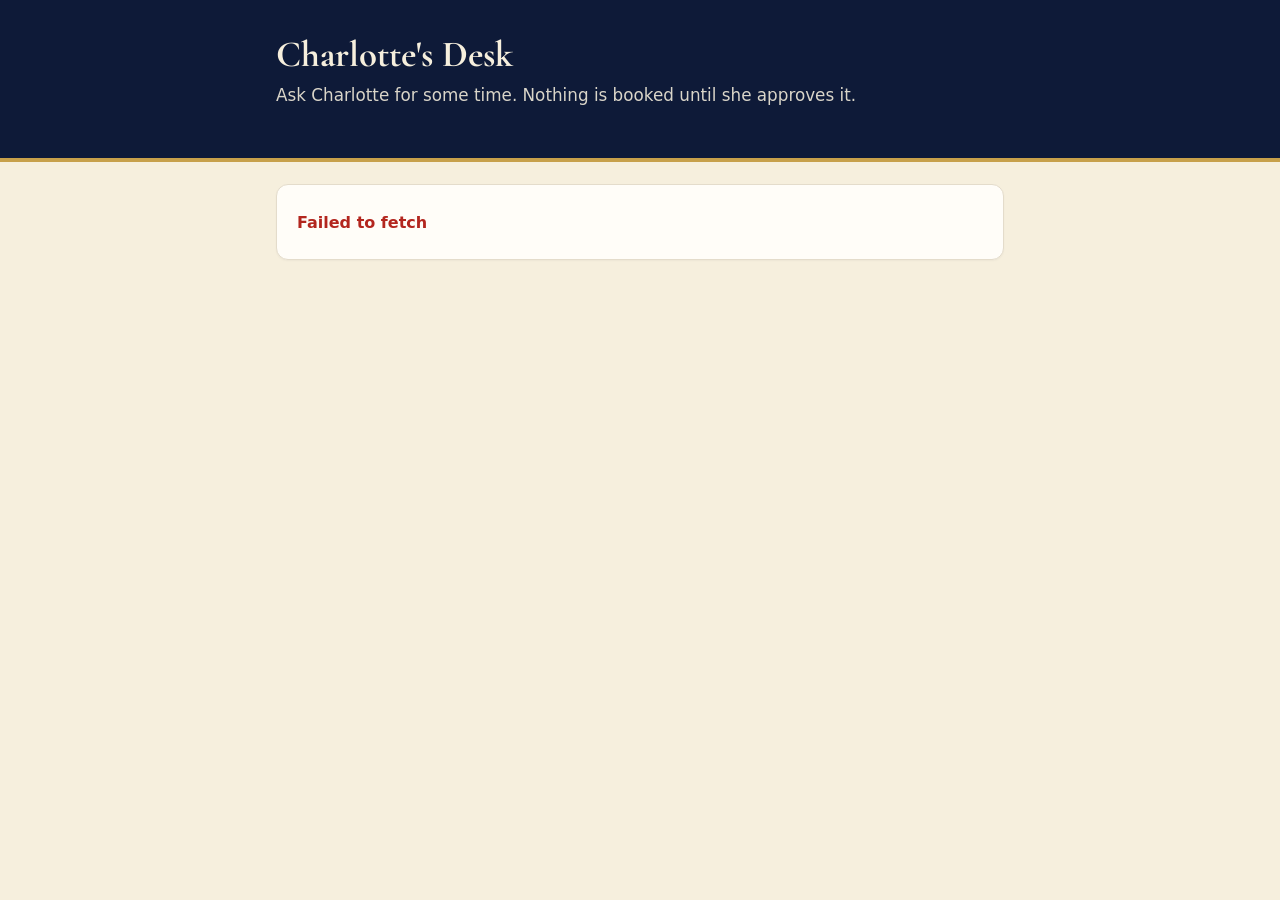
<file: meet.html>
<!doctype html><html lang="en-GB"><head><meta charset="utf-8"><meta name="viewport" content="width=device-width,initial-scale=1"><title>Charlotte's Desk</title><meta name="robots" content="noindex">
<script>location.replace('index.html' + location.hash);</script><noscript><meta http-equiv="refresh" content="0; url=index.html"></noscript></head><body><p><a href="index.html">Charlotte's Desk</a></p></body></html>
</file>
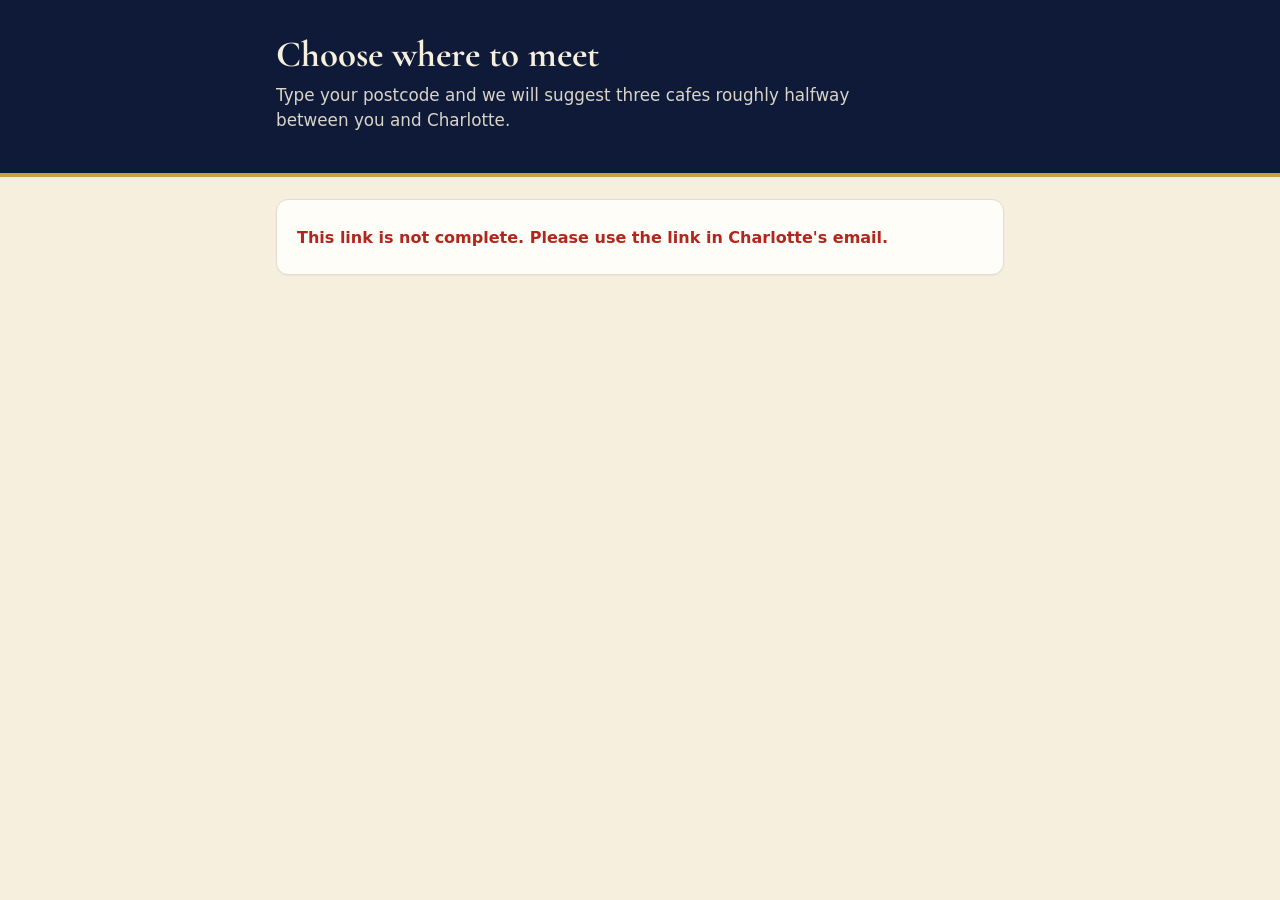
<file: place.html>
<!doctype html>
<html lang="en-GB"><head><meta charset="utf-8"><meta name="viewport" content="width=device-width, initial-scale=1">
<title>Choose where to meet Charlotte</title>
<meta name="robots" content="noindex">
<link href="https://fonts.googleapis.com/css2?family=Cormorant+Garamond:wght@600;700&display=swap" rel="stylesheet">
<link rel="stylesheet" href="app.css">
<style>
  .match { display: block; width: 100%; text-align: left; font: inherit; border: 2px solid var(--line); background: #fff; border-radius: 10px; padding: 12px 14px; margin-bottom: 10px; cursor: pointer; color: var(--ink); }
  .match:hover { border-color: var(--navy); }
  .match.on { border-color: var(--navy); background: #f1f3fa; box-shadow: 0 0 0 3px rgba(199,160,74,.35); }
  .match .small a { margin-left: 6px; }
</style>
</head><body>
<header class="hero"><div class="wrap">
  <h1>Choose where to meet</h1>
  <p id="intro">Type your postcode and we will suggest three cafes roughly halfway between you and Charlotte.</p>
</div></header>

<main class="wrap">
  <div id="loading" class="card"><span class="muted">One moment…</span></div>
  <div id="fatal" class="card hide"><p class="err" id="fatalmsg"></p></div>

  <section id="main" class="card hide">
    <p id="hello" style="margin-top:0"></p>
    <div class="field" style="margin-bottom:8px"><label for="pc">Your postcode *</label>
      <div style="display:flex;gap:8px"><input type="text" id="pc" placeholder="e.g. CF10 1AA" autocomplete="postal-code" maxlength="10"><button type="button" class="btn" id="go" style="white-space:nowrap">Find cafes</button></div></div>
    <p class="tiny muted" style="margin:0 0 10px">We only use your postcode to work out the middle. It is not saved.</p>
    <div class="notice hide" id="msg" role="status"></div>
    <div id="places"></div>
    <div class="err" id="err" role="alert"></div>
  </section>

  <div id="done" class="card hide">
    <div class="ok"><h2 style="margin-top:0">Thank you</h2><p id="donemsg" style="margin:0"></p></div>
    <p class="small muted" style="margin-top:14px" id="donefoot"></p>
  </div>
</main>
<script src="config.js?v=3"></script><script src="app.js?v=3"></script>
<script>
(function () {
  var D = window.Desk, $ = D.$, h = D.h;
  var q = new URLSearchParams(location.search), ref = q.get('r') || '', tok = q.get('t') || '', places = [];
  function fatal(m) { $('#loading').classList.add('hide'); $('#fatal').classList.remove('hide'); $('#fatalmsg').textContent = m; }
  function say(m) { $('#msg').textContent = m; $('#msg').classList.toggle('hide', !m); }

  if (!ref || !tok) { fatal('This link is not complete. Please use the link in Charlotte\'s email.'); return; }
  D.api('getPlaceInfo', ref, tok).then(function (i) {
    $('#loading').classList.add('hide'); $('#main').classList.remove('hide');
    $('#hello').innerHTML = 'Hi ' + h(i.first) + ', this is for your 1-2-1 with Charlotte on <strong>' + h(i.when) + '</strong> (' + i.length + ' minutes, face to face).' +
      (i.chosen ? '<br><span class="small muted">You have already chosen <strong>' + h(i.chosen) + '</strong>. You can search again to change it.</span>' : '');
    if (i.confirmed) { $('#hello').innerHTML += '<br><span class="small muted">Your meeting is confirmed. Choose a place below and it will be added to your calendar invite.</span>'; }
  }).catch(function (e) { fatal(e.message); });

  function search() {
    var v = $('#pc').value.trim(); $('#err').textContent = ''; say('');
    if (!v) { $('#err').textContent = 'Please enter your postcode.'; return; }
    var btn = $('#go'); D.busy(btn, true, 'Searching…'); $('#places').innerHTML = '';
    D.api('findPlaces', ref, tok, v).then(function (r) {
      D.busy(btn, false);
      if (!r.ok) { say(r.message); return; }
      places = r.places;
      $('#places').innerHTML = '<p class="small muted" style="margin:0 0 6px">Choose the cafe you would like:</p>' + r.places.map(function (p, i) {
        return '<button type="button" class="match" data-i="' + i + '"><strong>' + h(p.name) + '</strong><div class="small">' + h(p.address) + '</div><div class="small muted">' +
          (p.minutes ? 'About ' + p.minutes + ' minutes by car from your postcode' : '') + '<a href="' + h(p.mapsUrl) + '" target="_blank" rel="noopener">View on Google Maps</a></div></button>';
      }).join('');
    }).catch(function (x) { D.busy(btn, false); $('#err').textContent = x.message; });
  }
  $('#go').addEventListener('click', search);
  $('#pc').addEventListener('keydown', function (e) { if (e.key === 'Enter') { e.preventDefault(); search(); } });
  $('#places').addEventListener('click', function (e) {
    if (e.target.closest('a')) return;
    var b = e.target.closest('.match'); if (!b) return;
    var i = Number(b.dataset.i), p = places[i]; if (!p) return;
    D.$$('.match').forEach(function (x) { x.classList.toggle('on', x === b); });
    D.busy(b, true, 'Saving…');
    D.api('choosePlace', ref, tok, i).then(function (r) {
      $('#main').classList.add('hide'); $('#done').classList.remove('hide');
      $('#donemsg').innerHTML = 'You chose <strong>' + h(r.place) + '</strong>, ' + h(r.address) + ', for <strong>' + h(r.when) + '</strong>.';
      $('#donefoot').textContent = r.confirmed ? 'Your meeting is already confirmed. The calendar invite has been updated with the place.' : 'Nothing is confirmed yet. Charlotte will confirm the meeting and the place by email, and send you a calendar invite.';
      window.scrollTo(0, 0);
    }).catch(function (x) { D.busy(b, false); $('#err').textContent = x.message; });
  });
})();
</script>
</body></html>
</file>
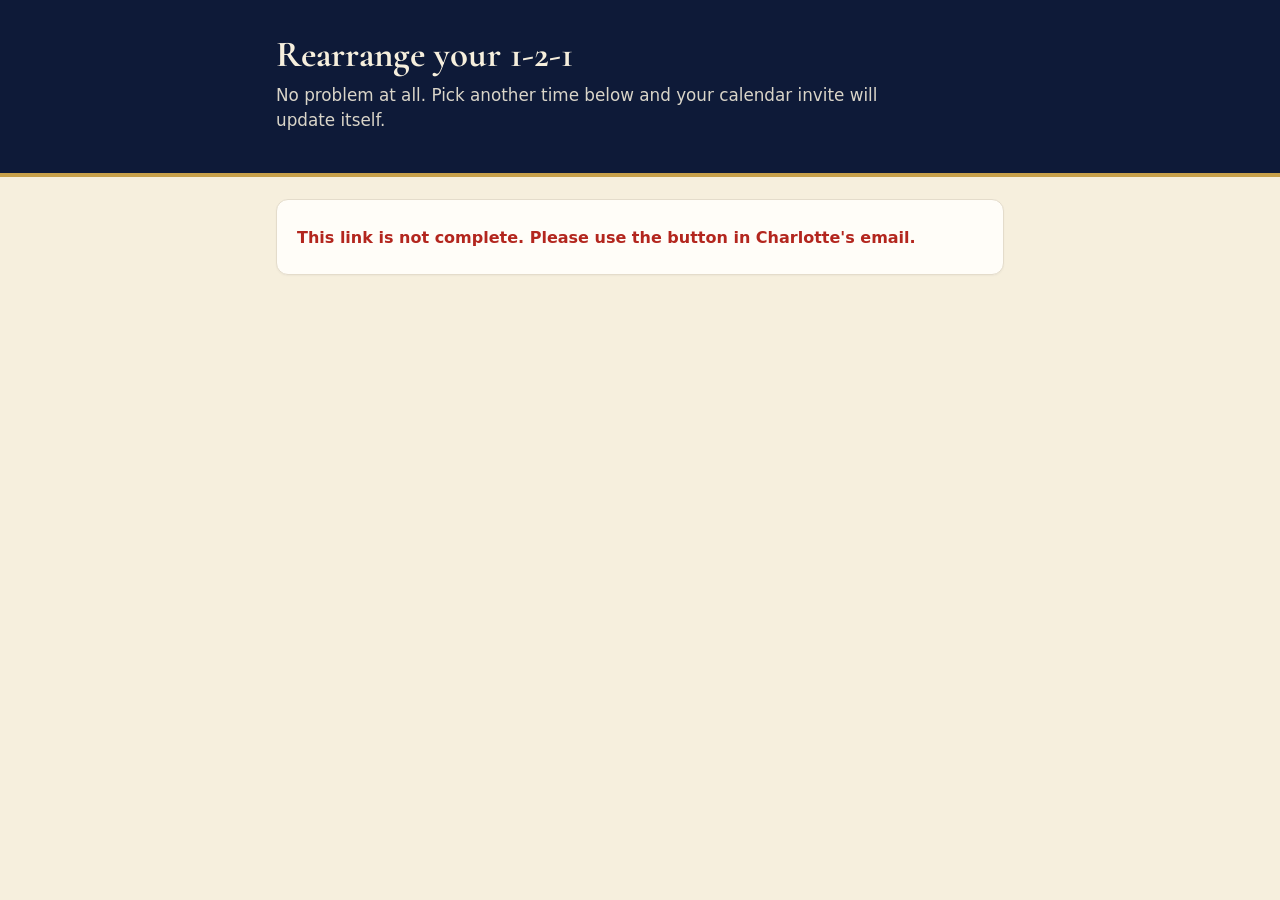
<file: reschedule.html>
<!doctype html>
<html lang="en-GB"><head><meta charset="utf-8"><meta name="viewport" content="width=device-width, initial-scale=1">
<title>Rearrange your 1-2-1</title>
<meta name="robots" content="noindex">
<link href="https://fonts.googleapis.com/css2?family=Cormorant+Garamond:wght@600;700&display=swap" rel="stylesheet">
<link rel="stylesheet" href="app.css">
</head><body>
<header class="hero"><div class="wrap">
  <h1>Rearrange your 1-2-1</h1>
  <p>No problem at all. Pick another time below and your calendar invite will update itself.</p>
</div></header>

<main class="wrap">
  <div id="loading" class="card"><span class="muted">Loading Charlotte's availability…</span></div>
  <div id="fatal" class="card hide"><p class="err" id="fatalmsg"></p></div>

  <section id="main" class="card hide">
    <p id="hello" style="margin-top:0"></p>
    <div class="step"><b>1</b><h3>Pick a new day</h3></div>
    <p class="small muted" style="margin-top:0">Only times when Charlotte is free are shown (UK time).</p>
    <div class="chips" id="days" style="margin-bottom:12px"></div>
    <div class="step"><b>2</b><h3>Pick a time</h3></div>
    <div class="chips" id="times"></div>
    <p class="small muted" id="nodays"></p>
    <p id="picked" class="small"></p>
    <div class="err" id="err" role="alert"></div>
    <button type="button" class="btn gold block" id="go">Move my 1-2-1 to this time</button>
    <p class="tiny muted" style="margin-top:10px">Can't find a time that works? Just reply to Charlotte's email and she will sort it out with you.</p>
  </section>

  <div id="done" class="card hide">
    <div class="ok"><h2 style="margin-top:0">All sorted</h2><p id="donemsg" style="margin:0"></p></div>
    <p class="small muted" style="margin-top:14px" id="donefoot"></p>
  </div>
</main>
<script src="config.js?v=3"></script><script src="app.js?v=3"></script>
<script>
(function () {
  var D = window.Desk, $ = D.$, h = D.h;
  var q = new URLSearchParams(location.search), ref = q.get('r') || '', tok = q.get('t') || '';
  var st = { info: null, date: '', start: null };
  function fatal(m) { $('#loading').classList.add('hide'); $('#fatal').classList.remove('hide'); $('#fatalmsg').textContent = m; }

  // the current booking's own time is not offered back, and face-to-face times Charlotte could not travel to are left out
  function timesFor(d) {
    var i = st.info;
    return D.fit(d.free, i.length, i.step).filter(function (m) {
      if (d.date === i.date && D.fmt(m) === i.start) return false;
      return !(i.f2f && (i.f2f[d.date] || []).some(function (b) { return m >= b[0] && m < b[1]; }));
    });
  }
  function drawDays() {
    var ok = st.info.days.filter(function (d) { return timesFor(d).length; });
    if (!ok.some(function (d) { return d.date === st.date; })) { st.date = ok.length ? ok[0].date : ''; st.start = null; }
    $('#days').innerHTML = ok.map(function (d) { return '<button type="button" class="chip' + (d.date === st.date ? ' on' : '') + '" data-d="' + d.date + '">' + h(d.label) + '</button>'; }).join('');
    $('#nodays').textContent = ok.length ? '' : 'There are no other free times in the next few weeks. Please reply to Charlotte\'s email and she will find a time with you.';
    $('#go').classList.toggle('hide', !ok.length);
    drawTimes();
  }
  function drawTimes() {
    var day = st.info.days.filter(function (d) { return d.date === st.date; })[0], t = day ? timesFor(day) : [];
    $('#times').innerHTML = t.map(function (m) { return '<button type="button" class="chip' + (m === st.start ? ' on' : '') + '" data-m="' + m + '">' + D.fmt(m) + '</button>'; }).join('');
    $('#picked').innerHTML = st.start !== null && day ? 'New time: <strong>' + h(day.label) + ' at ' + D.fmt(st.start) + '</strong> (' + st.info.length + ' minutes).' : '';
  }
  $('#days').addEventListener('click', function (e) { var b = e.target.closest('.chip'); if (!b) return; st.date = b.dataset.d; st.start = null; drawDays(); });
  $('#times').addEventListener('click', function (e) { var b = e.target.closest('.chip'); if (!b) return; st.start = Number(b.dataset.m); drawTimes(); });

  function load() {
    return D.api('getMoveInfo', ref, tok).then(function (i) {
      st.info = i;
      $('#loading').classList.add('hide'); $('#main').classList.remove('hide');
      $('#hello').innerHTML = 'Hi ' + h(i.first) + ', your 1-2-1 with Charlotte is currently booked for <strong>' + h(i.when) + '</strong> (' + i.length + ' minutes, ' + (i.type === 'Face to face' ? 'face to face' + (i.location ? ' at ' + h(i.location) : '') : 'video call') + ').';
      drawDays();
    });
  }

  $('#go').addEventListener('click', function () {
    $('#err').textContent = '';
    if (!st.date || st.start === null) { $('#err').textContent = 'Please pick a day and a time.'; return; }
    var btn = $('#go'); D.busy(btn, true, 'Moving…');
    D.api('moveBni', ref, tok, st.date, D.fmt(st.start)).then(function (r) {
      $('#main').classList.add('hide'); $('#done').classList.remove('hide');
      $('#donemsg').innerHTML = 'Your 1-2-1 is now <strong>' + h(r.when) + '</strong>.';
      $('#donefoot').textContent = r.calendar ? 'Your calendar invite has been updated, and Charlotte has been told. Thank you!' : 'Charlotte has been told and will send you an updated invite. Thank you!';
      window.scrollTo(0, 0);
    }).catch(function (x) { D.busy(btn, false); $('#err').textContent = x.message; load().catch(function () {}); });
  });

  if (!ref || !tok) { fatal('This link is not complete. Please use the button in Charlotte\'s email.'); return; }
  load().catch(function (e) { fatal(e.message); });
})();
</script>
</body></html>
</file>
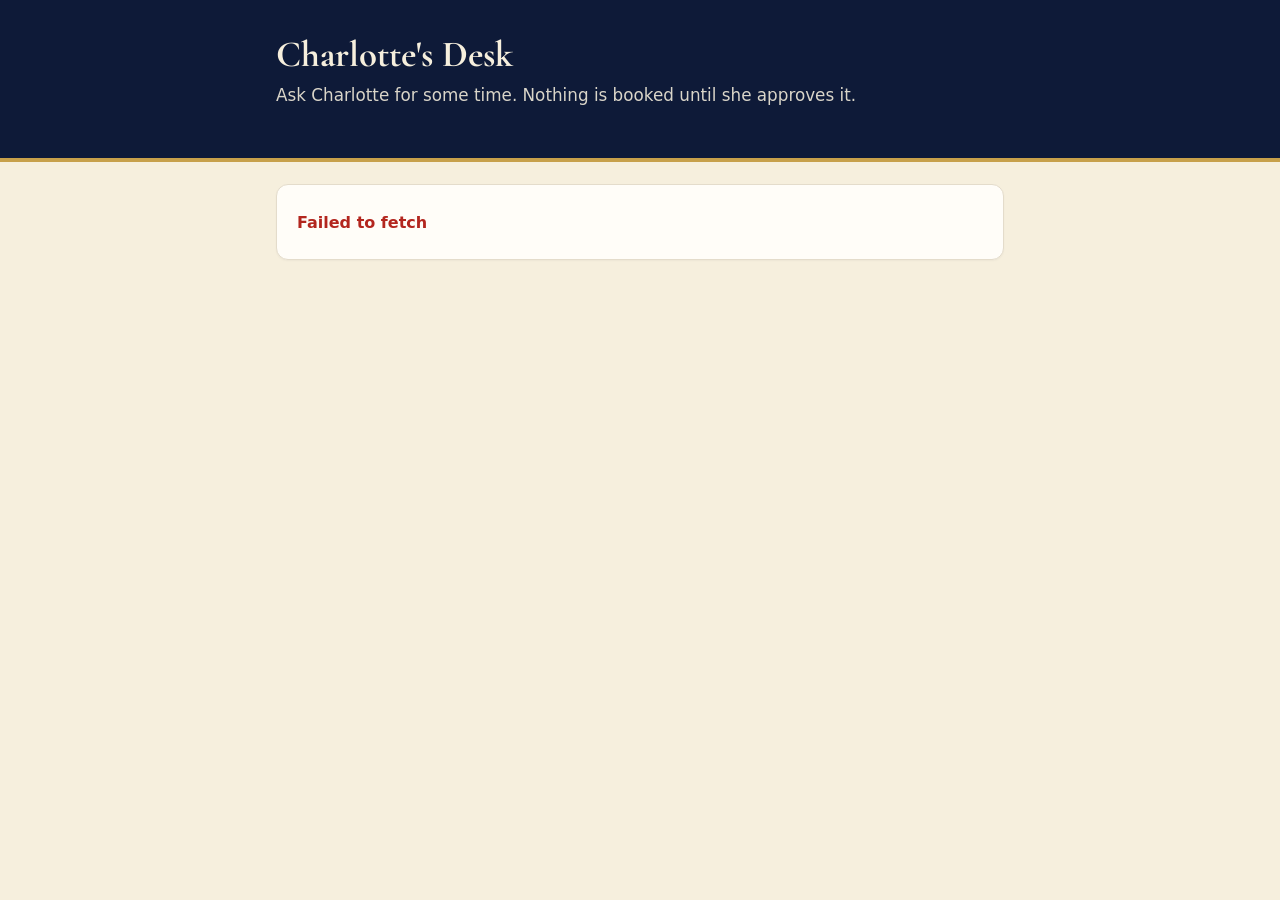
<file: task.html>
<!doctype html><html lang="en-GB"><head><meta charset="utf-8"><meta name="viewport" content="width=device-width,initial-scale=1"><title>Charlotte's Desk</title><meta name="robots" content="noindex">
<script>location.replace('index.html?tab=task' + location.hash);</script><noscript><meta http-equiv="refresh" content="0; url=index.html?tab=task"></noscript></head><body><p><a href="index.html?tab=task">Add a task</a></p></body></html>
</file>
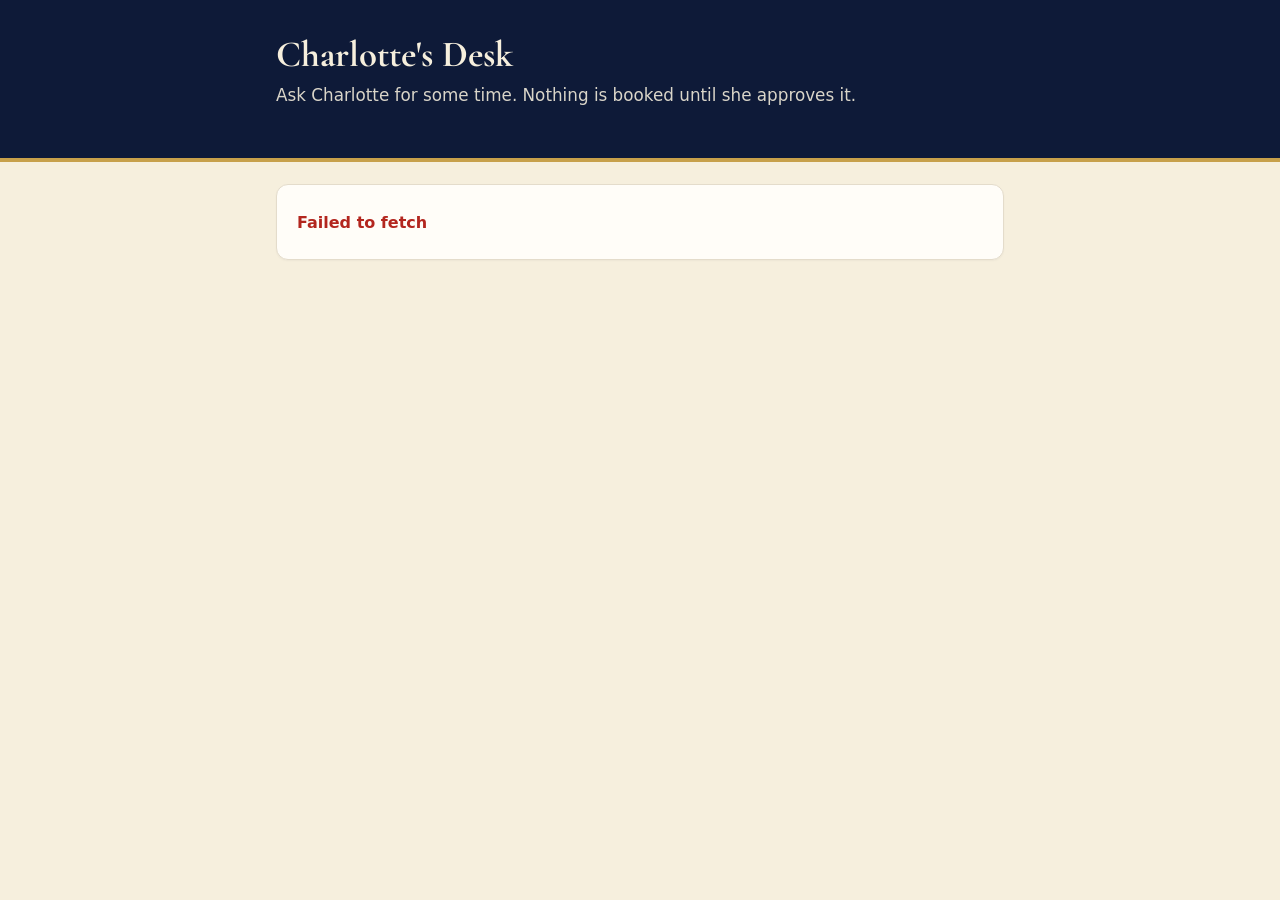
<file: tasks.html>
<!doctype html><html lang="en-GB"><head><meta charset="utf-8"><meta name="viewport" content="width=device-width,initial-scale=1"><title>Add a task for Charlotte</title><meta name="robots" content="noindex">
<script>location.replace('index.html?only=tasks' + location.hash);</script><noscript><meta http-equiv="refresh" content="0; url=index.html?only=tasks"></noscript></head><body><p><a href="index.html?only=tasks">Add a task for Charlotte</a></p></body></html>
</file>
<file: app.css>
:root { --navy: #0E1A38; --navy2: #17294f; --gold: #C7A04A; --gold-d: #8F6F2E; --cream: #F6EFDD; --paper: #fffdf8; --ink: #1c2233; --muted: #667085; --line: #e4dccb; --green: #1d7a4d; --red: #b3261e; --amber: #b7791f; }
* { box-sizing: border-box; }
html, body { margin: 0; }
body { font-family: "Segoe UI", system-ui, -apple-system, Roboto, Arial, sans-serif; color: var(--ink); background: var(--cream); line-height: 1.5; -webkit-text-size-adjust: 100%; }
h1, h2, h3 { font-family: "Cormorant Garamond", Georgia, "Times New Roman", serif; color: var(--navy); line-height: 1.12; margin: 0 0 .4em; }
h1 { font-size: 2.3rem; } h2 { font-size: 1.55rem; } h3 { font-size: 1.15rem; font-family: inherit; font-weight: 600; letter-spacing: .01em; }
a { color: var(--gold-d); }
.hero { background: var(--navy); color: var(--cream); padding: 34px 16px 40px; border-bottom: 4px solid var(--gold); }
.hero h1 { color: var(--cream); margin-bottom: .2em; }
.hero p { margin: 0; max-width: 620px; opacity: .88; font-size: 1.05rem; }
.hero .nav { display: flex; gap: 10px; flex-wrap: wrap; margin-top: 18px; }
.hero .nav a { color: var(--cream); border: 1px solid rgba(246,239,221,.4); border-radius: 20px; padding: 4px 14px; text-decoration: none; font-size: .9rem; }
.hero .nav a.on { background: var(--gold); color: var(--navy); border-color: var(--gold); font-weight: 600; }
.wrap { max-width: 760px; margin: 0 auto; padding: 0 16px; }
.wide { max-width: 980px; }
main.wrap { padding-top: 22px; padding-bottom: 60px; }
.card { background: var(--paper); border: 1px solid var(--line); border-radius: 12px; padding: 20px 20px 18px; margin-bottom: 18px; box-shadow: 0 1px 2px rgba(14,26,56,.04); }
.step { display: flex; gap: 12px; align-items: baseline; margin-bottom: 10px; }
.step b { background: var(--navy); color: var(--gold); border-radius: 50%; width: 26px; height: 26px; display: inline-flex; align-items: center; justify-content: center; font-size: .85rem; flex: none; }
.step h3 { margin: 0; }
.muted { color: var(--muted); } .small { font-size: .88rem; } .tiny { font-size: .78rem; }
.cards2 { display: grid; grid-template-columns: 1fr 1fr; gap: 12px; }
.pick { border: 2px solid var(--line); border-radius: 10px; padding: 14px; cursor: pointer; background: #fff; text-align: left; font: inherit; color: inherit; }
.pick.on { border-color: var(--navy); background: #f1f3fa; box-shadow: 0 0 0 3px rgba(199,160,74,.35); }
.pick strong { display: block; font-size: 1.02rem; color: var(--navy); }
.chips { display: flex; flex-wrap: wrap; gap: 8px; }
.chip { border: 1.5px solid #cfc6b1; background: #fff; border-radius: 20px; padding: 7px 14px; cursor: pointer; font: inherit; font-size: .93rem; color: var(--ink); }
.chip:hover { border-color: var(--navy); }
.chip.on { background: var(--navy); color: var(--cream); border-color: var(--navy); }
.chip.gold { background: #fbf3de; border-color: var(--gold); }
.chip.red.on { background: var(--red); border-color: var(--red); }
.field { margin-bottom: 12px; }
.field label { display: block; font-weight: 600; font-size: .9rem; margin-bottom: 4px; }
input[type=text], input[type=email], input[type=tel], input[type=date], input[type=time], input[type=number], textarea, select { width: 100%; font: inherit; padding: 10px 12px; border: 1.5px solid #cfc6b1; border-radius: 8px; background: #fff; color: var(--ink); }
textarea { min-height: 84px; resize: vertical; }
input:focus, textarea:focus, select:focus, .chip:focus-visible, .pick:focus-visible, .btn:focus-visible { outline: 3px solid var(--gold); outline-offset: 1px; }
.row2 { display: grid; grid-template-columns: 1fr 1fr; gap: 12px; }
.btn { display: inline-block; background: var(--navy); color: var(--cream); border: 0; border-radius: 8px; padding: 11px 20px; font: inherit; font-weight: 600; cursor: pointer; text-decoration: none; }
.btn:hover { background: var(--navy2); }
.btn.gold { background: var(--gold); color: var(--navy); } .btn.gold:hover { background: #d4ad58; }
.btn.ghost { background: transparent; color: var(--navy); border: 1.5px solid var(--navy); }
.btn.small { padding: 6px 12px; font-size: .86rem; }
.btn.red { background: var(--red); color: #fff; }
.btn.block { display: block; width: 100%; }
.btn[disabled] { opacity: .6; cursor: default; }
.err { color: var(--red); font-weight: 600; min-height: 1.4em; margin: 6px 0; }
.ok { background: #eaf6ef; border: 1px solid #b9dfc9; border-radius: 10px; padding: 14px 16px; color: #14532d; }
.notice { background: #fbf3de; border: 1px solid #ecd9a3; border-radius: 10px; padding: 10px 14px; font-size: .92rem; }
.hide { display: none !important; }
.spinner { display: inline-block; width: 16px; height: 16px; border: 2.5px solid rgba(255,255,255,.4); border-top-color: #fff; border-radius: 50%; animation: sp .8s linear infinite; vertical-align: -3px; margin-right: 6px; }
@keyframes sp { to { transform: rotate(360deg); } }
.toast { position: fixed; left: 50%; bottom: 22px; transform: translateX(-50%); background: var(--navy); color: #fff; padding: 10px 18px; border-radius: 8px; z-index: 50; box-shadow: 0 6px 20px rgba(0,0,0,.3); }
.toast.err { background: var(--red); }
.hp { position: absolute; left: -9999px; height: 0; overflow: hidden; }
.list > div { display: flex; gap: 10px; align-items: center; justify-content: space-between; padding: 9px 0; border-bottom: 1px solid var(--line); }
.list > div:last-child { border-bottom: 0; }
.pill { display: inline-block; font-size: .74rem; font-weight: 700; padding: 1px 9px; border-radius: 10px; background: #e8ecf8; color: var(--navy); }
.pill.amber { background: #fbf0d3; color: var(--amber); } .pill.green { background: #e3f4ea; color: var(--green); } .pill.grey { background: #eee; color: #666; }
.hours { display: grid; grid-template-columns: 110px 70px 1fr; gap: 10px; align-items: center; margin-bottom: 8px; }
.hours input[type=checkbox] { width: 20px; height: 20px; accent-color: var(--navy); }
.prev { display: grid; grid-template-columns: repeat(auto-fill, minmax(190px, 1fr)); gap: 8px; }
.prev > div { background: #fff; border: 1px solid var(--line); border-radius: 8px; padding: 8px 10px; font-size: .88rem; }
.prev b { display: block; color: var(--navy); }
details > summary { cursor: pointer; font-weight: 600; color: var(--navy); }
@media (max-width: 560px) { .cards2, .row2 { grid-template-columns: 1fr; } h1 { font-size: 1.9rem; } .hours { grid-template-columns: 90px 54px 1fr; } }
@media (prefers-reduced-motion: reduce) { .spinner { animation: none; } }
</file>
